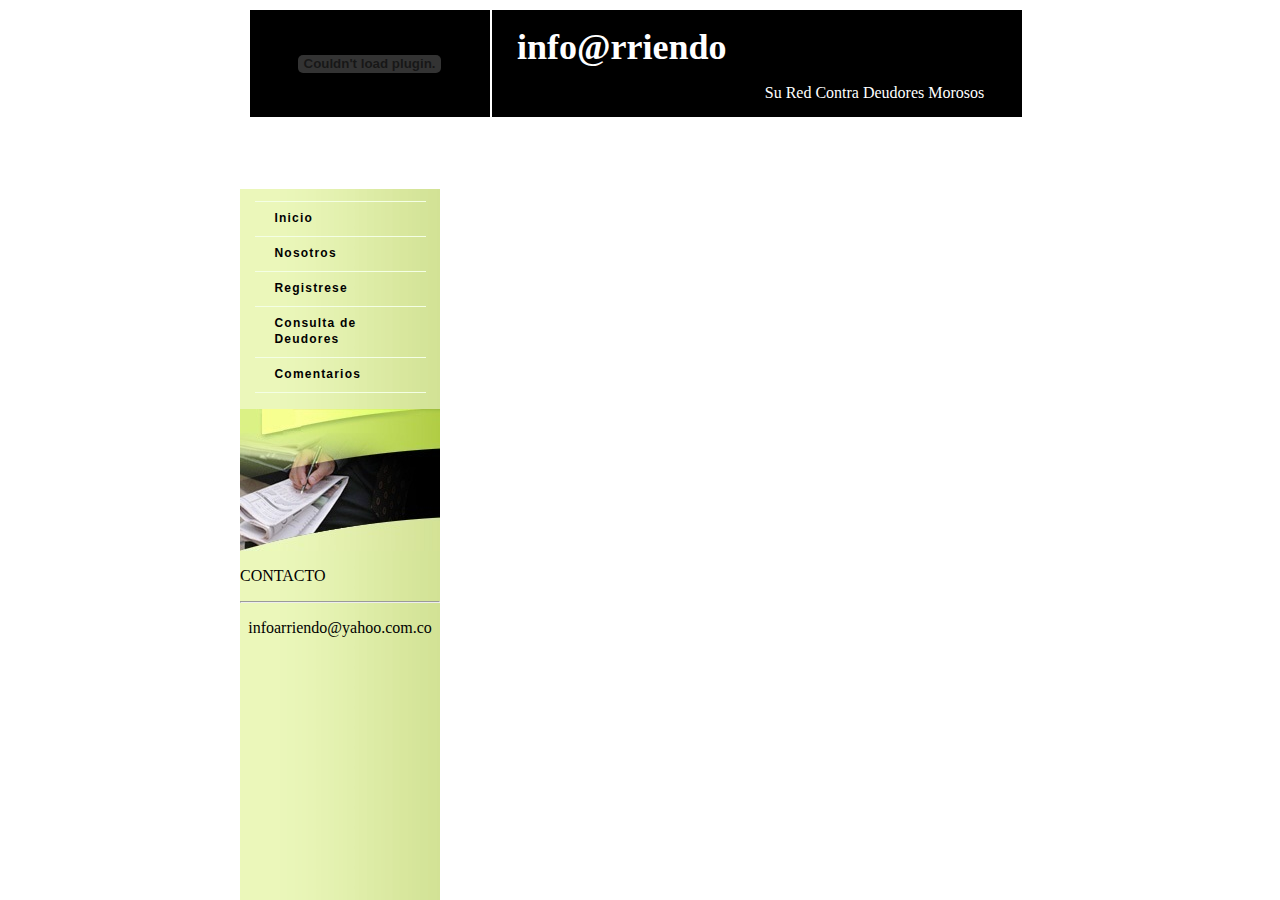
<file: index.html>
<html> 
<head> 
<title>info@rriendo</title> 
 
</head> 

<frameset cols="*,800,*" frameborder="NO" border="0" framespacing="0"> 

<frame scrolling="NO" noresize /> 

<frameset rows="80,300" cols="*" align = "center" frameborder="no" border="0" framespacing="0" >

<frame src="arriba.html"> 

<frameset rows="*" cols="200,600" framespacing="0" frameborder="NO" border="0"> 
<frame src="izquierdo.html" name="leftFrame" scrolling="NO" noresize> 
<frame src="centro.php" name="mainFrame"> 

</frameset> 
<frame scrolling="NO" noresize /> 
</frameset> 

<frame scrolling="NO" noresize /> 

</frameset>
</file>
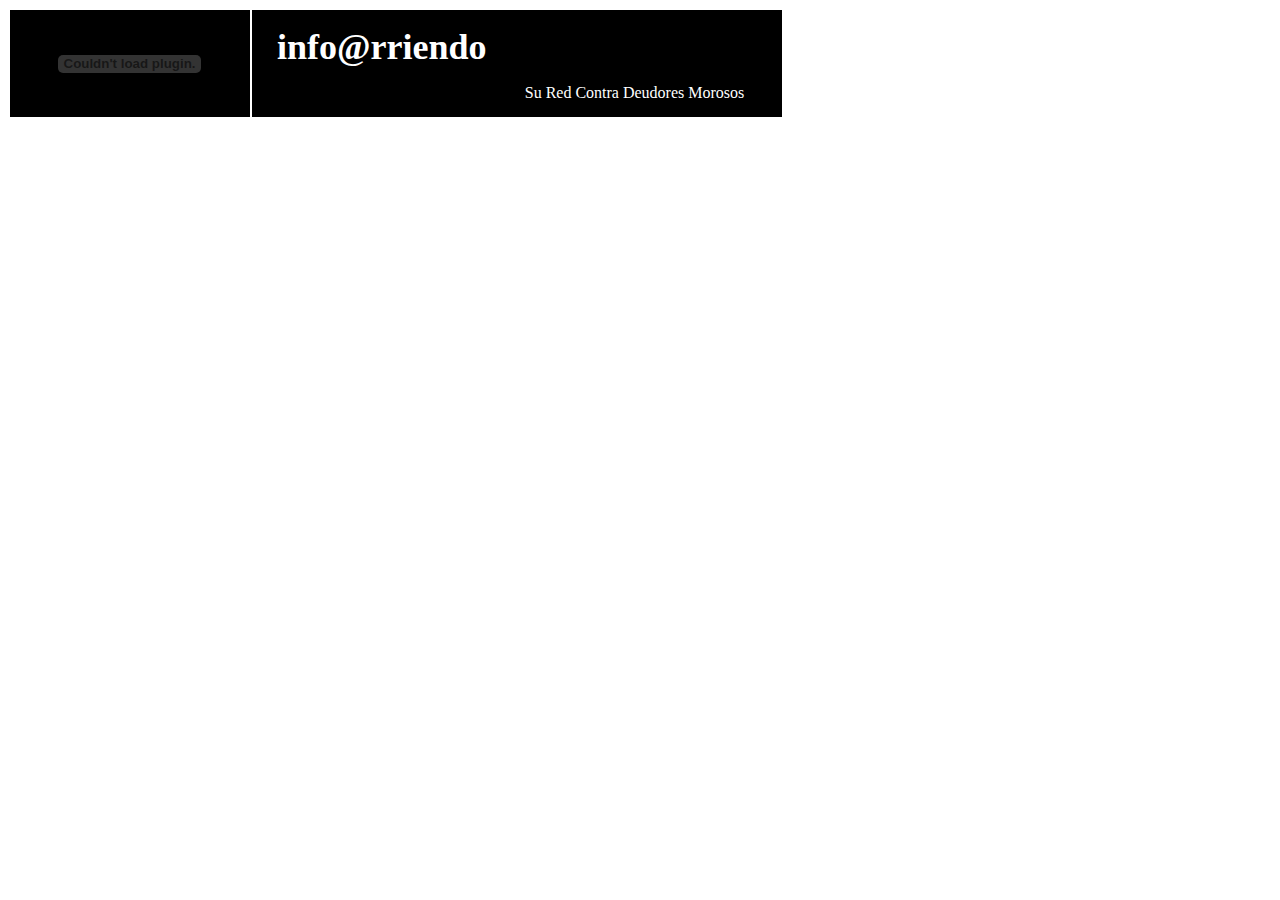
<file: arriba.html>
<html>
<head>
<title>centro</title>
<meta http-equiv="Content-Type" content="text/html; charset=iso-8859-1"><style type="text/css">
<!--
body {
	background-color: #FFFFFF;
}
.Estilo2 {
	font-size: 36px;
	color: #FFFFFF;
	font-weight: bold;
}
.Estilo3 {color: #000000}
.Estilo5 {color: #FFFFFF}
.EstiloError{color:#FF0000}
-->
</style></head>

<body>
<table width="776" height="104" border="0">
  <tr>
    <td width="238" bgcolor="#000000" border = "0"><object classid="clsid:D27CDB6E-AE6D-11cf-96B8-444553540000" codebase="http://download.macromedia.com/pub/shockwave/cabs/flash/swflash.cab#version=7,0,19,0" width="237" height="105">
      <param name="movie" value="logo.swf" />
      <param name="quality" value="high" />
      <embed src="logo.swf" quality="high" pluginspage="http://www.macromedia.com/go/getflashplayer" type="application/x-shockwave-flash" width="237" height="105"></embed>
    </object></td>
    <td width="528" height="92" bgcolor="#000000"><div align="justify">
      <p><span class="Estilo2"><span class="Estilo3">--</span>info@rriendo</span>----------------</p>
      <p><span class="Estilo3">---------------------------------------------------<span class="Estilo5">Su Red Contra Deudores Morosos</span></span></p>
    </div></td>
  </tr>
</table>
</body>
</html>
</file>
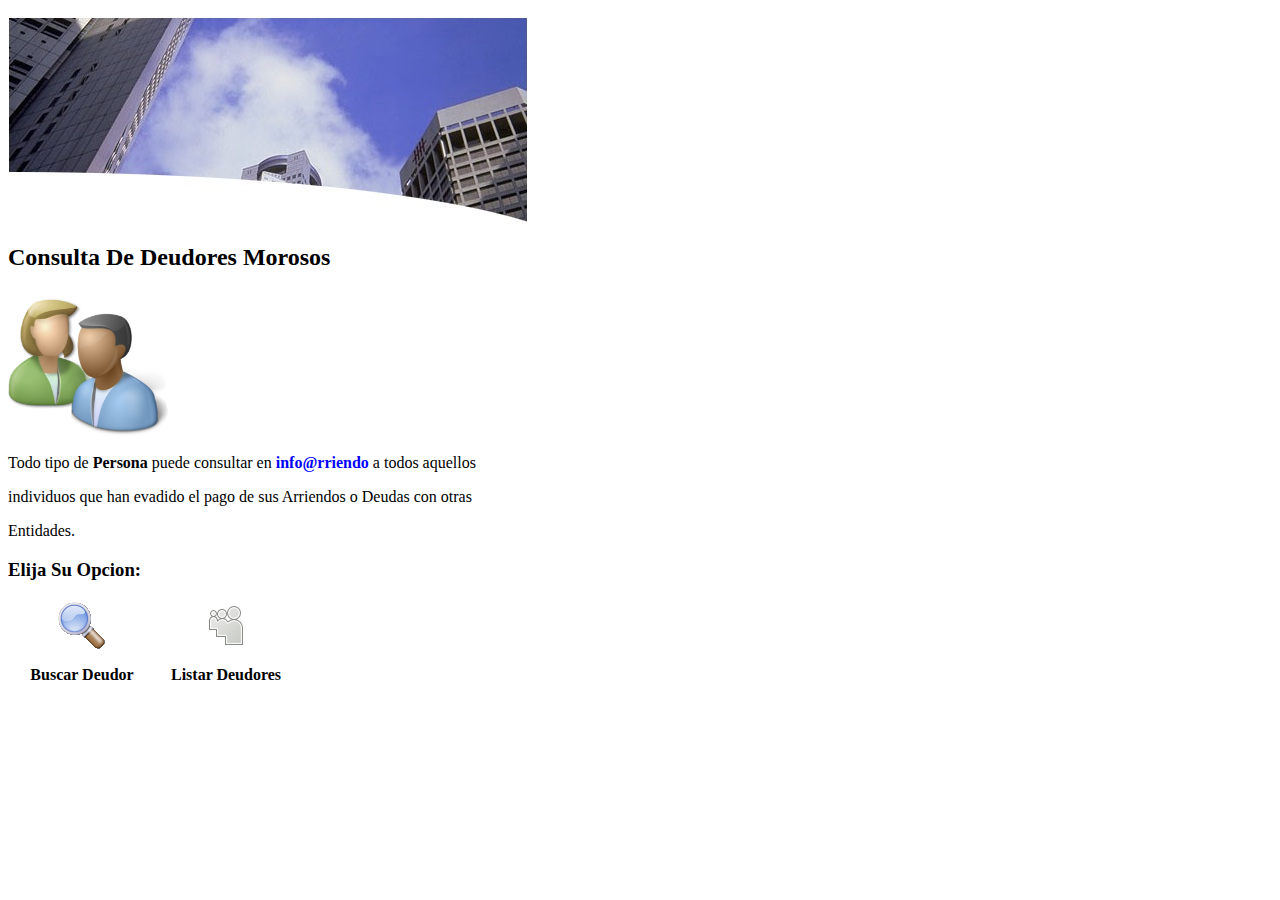
<file: consulta.html>
<!DOCTYPE html PUBLIC "-//W3C//DTD XHTML 1.0 Transitional//EN" "http://www.w3.org/TR/xhtml1/DTD/xhtml1-transitional.dtd">
<html xmlns="http://www.w3.org/1999/xhtml">
<head>
<meta http-equiv="Content-Type" content="text/html; charset=iso-8859-1" />
<title>Documento sin t&iacute;tulo</title>
<style type="text/css">
<!--
.Estilo1 {
	color: #0000FF;
	font-weight: bold;
}
-->
</style>
</head>

<body>
<p><img src="imagenes/illustration.jpg" width="521" height="208" /></p>
<h2>Consulta  De Deudores Morosos </h2>
<p><img src="imagenes/listar2.png" width="161" height="147" /></p>
<p>Todo tipo de <strong>Persona</strong> puede consultar en<span class="Estilo1"> info@rriendo</span> a todos aquellos</p>
<p> individuos que han evadido el pago de sus Arriendos o  Deudas con otras</p>
<p>Entidades. </p>
<h3>Elija Su Opcion:</h3> 
<form id="form1" name="form1" method="post" action="">
  <table width="290" height="100" border="0">
    <tr>
      <td width="142" height="44"><div align="center"><a href="buscar_deudor_usuarios.php"><img src="imagenes/buscar.gif" width="48" height="48" border="0" /></a></div></td>
      <td width="138"><label></label>
        <div align="center"><a href="listar_deudores_usuarios.php"><img src="imagenes/Listar.png" width="48" height="48" border="0" /></a></div></td>
    </tr>
    <tr>
      <td><div align="center"><strong>Buscar Deudor </strong></div></td>
      <td>
        <div align="center"><strong>Listar Deudores </strong></div>      </td>
    </tr>
  </table>
</form>
<p>&nbsp;</p>
<p>&nbsp;</p>
<p>&nbsp;</p>
</body>
</html>
</file>
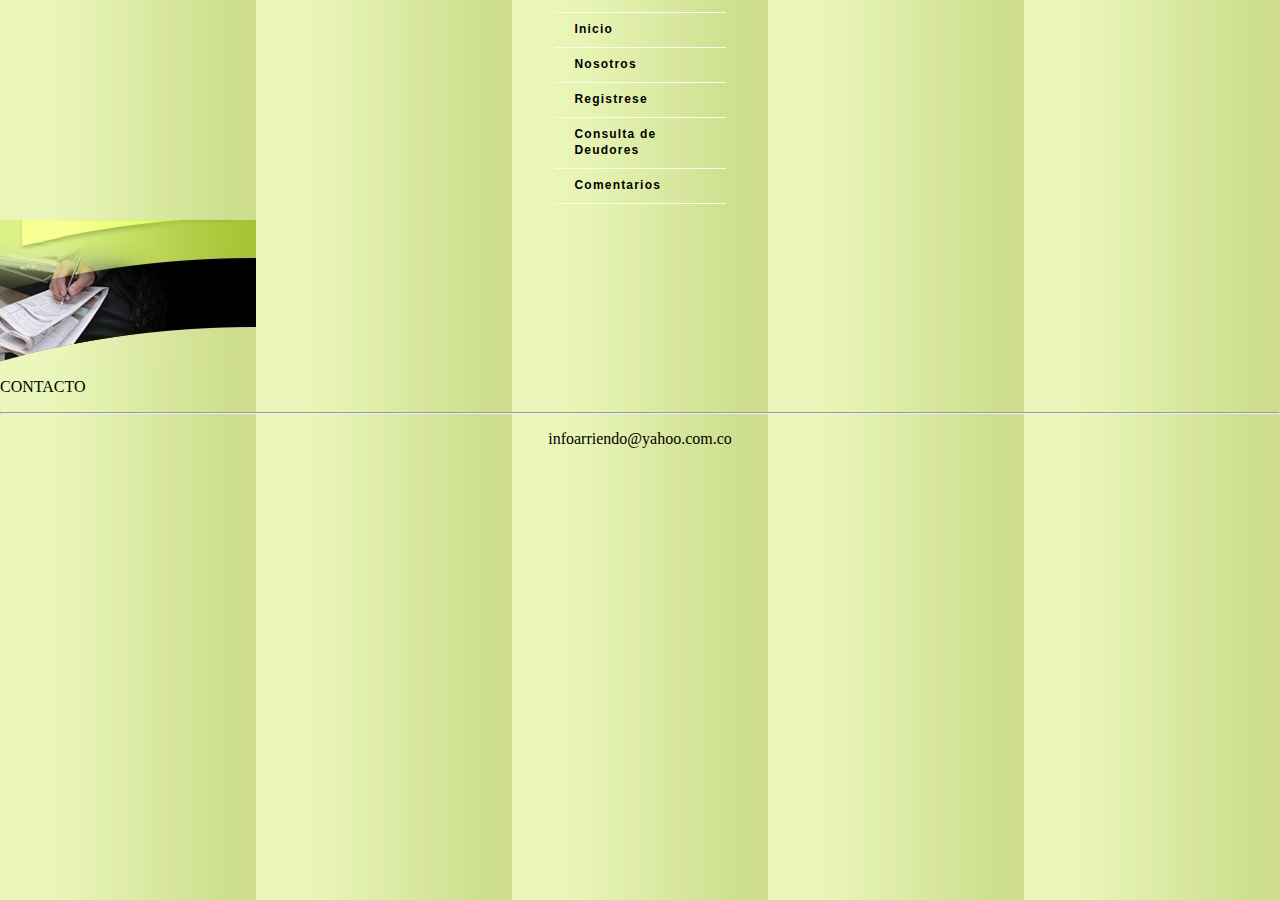
<file: izquierdo.html>
<html>
<head>
<title>Home Page</title>
<meta http-equiv="Content-Type" content="text/html; charset=iso-8859-1" />
<link rel="stylesheet" href="mm_health_nutr.css" type="text/css" />
<script language="JavaScript" type="text/javascript">
//--------------- LOCALIZEABLE GLOBALS ---------------
var d=new Date();
var monthname=new Array("January","February","March","April","May","June","July","August","September","October","November","December");
//Ensure correct for language. English is "January 1, 2004"
var TODAY = monthname[d.getMonth()] + " " + d.getDate() + ", " + d.getFullYear();
//---------------   END LOCALIZEABLE   ---------------
</script>
<style type="text/css">
<!--
body {
	background-color: #F0F0F0;
	background-image: url(imagenes/fondo1.gif);
}
-->
</style>
<title>menu</title>
<meta http-equiv="Content-Type" content="text/html; charset=iso-8859-1"><style type="text/css">
<!--
body {
	background-image: url(imagenes/fondo1.gif);
}
.Estilo7 {color: #000000}
.Estilo8 {line-height:16px; letter-spacing:.1em; text-decoration: none; font: 11px Arial, Helvetica, sans-serif;}
a:link {
	color: #000000;
}
a:hover {
	color: #000000;
}
.Estilo10 {color: #000000; font-weight: bold; }
.Estilo11 {color: #4A5561}
-->
</style></head>
<body>
<table width="171"  align = "center" border="0" cellpadding="0" cellspacing="0" id="navigation">
        <tr>
          <td width="171" class="Estilo7"><div align="center" class="Estilo10">
          <br>
          </div></td>
        </tr>
        <tr>
          <td width="171" class="Estilo7"><div align="left" class="Estilo10">
            <a href="centro.php" target = "mainFrame" class="Estilo7">Inicio</a>
          </div></td>
        </tr>
        <tr>
          <td width="171" class="Estilo7"><div align="left" class="Estilo10"><a href="nosotros.html"  target = "mainFrame" class="Estilo7">Nosotros</a></div></td>
        </tr>
        <tr>
          <td width="171" class="Estilo7"><div align="left" class="Estilo10"><a href="registro.php" target = "mainFrame" class="Estilo7">Registrese</a></div></td>
        </tr>
        <tr>
          <td width="171" class="Estilo7"><div align="left" class="Estilo10"><a href="consulta.html" target = "mainFrame" class="Estilo7">Consulta de Deudores </a></div></td>
        </tr>
        <tr>
          <td width="171" class="Estilo7"><div align="left" class="Estilo10"><a href="comentarios.php" target = "mainFrame" class="Estilo8">Comentarios </a></div></td>
        </tr>
</table>
<p><img src="imagenes/fondo2.jpg" width="256" height="142"></p>
<p align="left">CONTACTO</p>
<hr>
</p> 
<div align="center">infoarriendo@yahoo.com.co
</div>
<p align="center">&nbsp;</p>
</body>
</html>
</file>
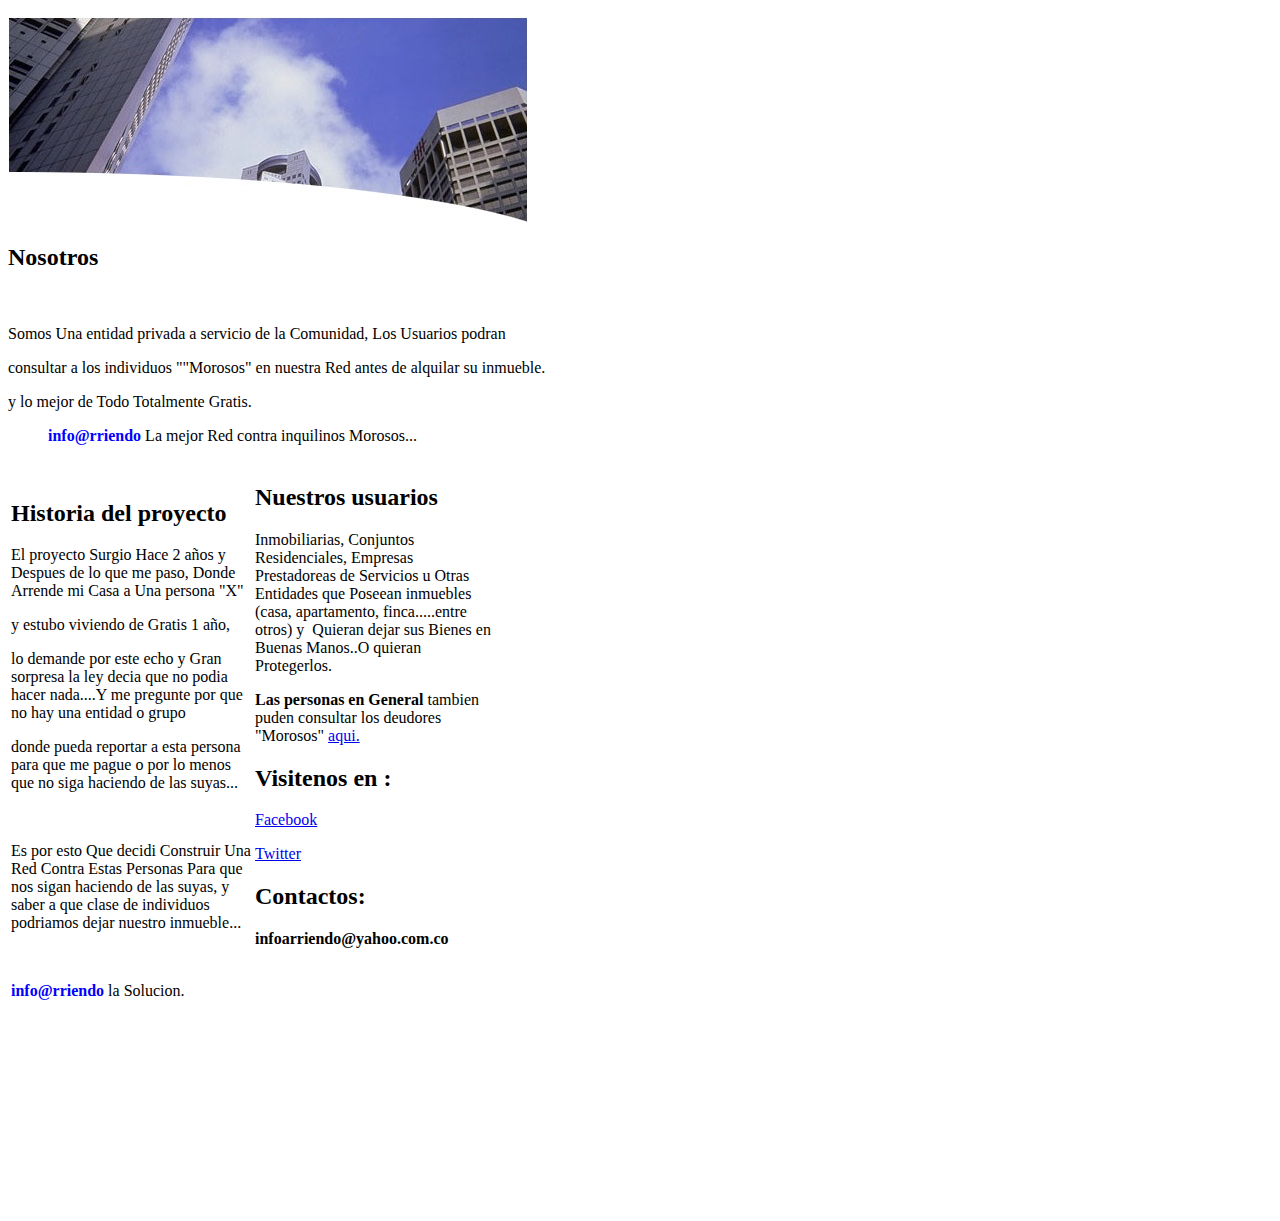
<file: nosotros.html>
<!DOCTYPE html PUBLIC "-//W3C//DTD XHTML 1.0 Transitional//EN" "http://www.w3.org/TR/xhtml1/DTD/xhtml1-transitional.dtd">
<html xmlns="http://www.w3.org/1999/xhtml">
<head>
<meta http-equiv="Content-Type" content="text/html; charset=iso-8859-1" />
<title>Documento sin t&iacute;tulo</title>
<style type="text/css">
<!--
.Estilo1 {
	color: #0000FF;
	font-weight: bold;
}
-->
</style>
</head>

<body>
<p><img src="imagenes/illustration.jpg" width="521" height="208" /></p>
<h2>Nosotros</h2>
<p>&nbsp;</p>
<p>Somos Una entidad privada a servicio de la Comunidad, Los Usuarios podran   </p>
<p>consultar a los individuos &quot;&quot;Morosos&quot; en nuestra Red antes&nbsp;de alquilar su inmueble.&nbsp;</p>
<p>y&nbsp;lo mejor de Todo Totalmente Gratis.</p>
<blockquote>
  <p><span class="Estilo1">info@rriendo</span> La mejor Red contra inquilinos   Morosos...</p>
</blockquote>
<table width="488" border="0">
  <tr>
    <td width="240" height="438"><h2 align="left">Historia del proyecto</h2>
      <p align="left">El proyecto Surgio Hace 2 a&ntilde;os y Despues de lo que me paso, Donde Arrende   mi&nbsp;Casa a Una persona &quot;X&quot; </p>
      <p align="left">y estubo viviendo de Gratis&nbsp;1 a&ntilde;o,</p>
      <p align="left">lo demande por este&nbsp;echo y Gran sorpresa la ley decia que no podia hacer   nada....Y me pregunte por&nbsp;que no hay una entidad o grupo</p>
      <p align="left">donde pueda&nbsp;reportar a esta persona para que me&nbsp;pague o por lo menos que no   siga haciendo de las suyas...</p>
      <p align="left">&nbsp;</p>
      <p align="left">Es por esto Que decidi Construir&nbsp;Una Red Contra Estas Personas Para que nos   sigan haciendo de las suyas, y saber a que clase de individuos podriamos dejar   nuestro inmueble...</p>
      <p align="left">&nbsp;</p>
    <p align="left"><span class="Estilo1">info@rriendo</span> la Solucion.</p>
    <p align="left">&nbsp;</p>
    <p align="left">&nbsp;</p>
    <p align="left">&nbsp;</p>
    <p align="left">&nbsp;</p></td>
    <td width="238"><h2 align="left">Nuestros usuarios</h2>
      <p>Inmobiliarias, Conjuntos Residenciales, Empresas Prestadoreas de Servicios u Otras Entidades que Poseean inmuebles (casa,&nbsp;apartamento,   finca.....entre otros) y&nbsp; Quieran dejar sus Bienes en Buenas Manos..O quieran   Protegerlos.</p>
      <p><strong>Las personas en General</strong> tambien puden consultar los deudores &quot;Morosos&quot; <a href="consulta.html">aqui.</a> </p>
    <h2>Visitenos en :</h2>
    <p><a href="http://www.facebook.com/group.php?gid=118951748128952&amp;ref=ts">Facebook</a></p>
    <p><a href="http://www.twittercolombia.net/usuario/infoarriendo">Twitter</a></p>
    <p>
    <h2>Contactos:</h2>
    </p>
    <strong>infoarriendo@yahoo.com.co    </strong>
    <p>&nbsp;</p>
    <p>&nbsp;</p>
    <p>&nbsp;</p>
    <p>&nbsp;</p>
    <p>&nbsp;</p>
    <p>&nbsp;</p></td>
  </tr>
</table>
<p>&nbsp;</p>
</body>
</html>
</file>
<file: mm_health_nutr.css>
/* Global Styles */

body {
	margin:0px;
	}
	
td {
	font:11px Arial, Helvetica, sans-serif;
	color:#666666;
	}
	
a {
	color: #000000;
	}
	
a:hover {
	color: #5C743D;
	}

/* ID Styles */

#navigation td {
	border-bottom: 1px solid #F4FFE4;
	}
	
#navigation a {
	font: bold 12px Arial, Helvetica, sans-serif;
	color: #000000;
	line-height:16px;
	letter-spacing:.1em;
	text-decoration: none;
	display:block;
	padding:8px 6px 10px 20px;
	}
	
#navigation a:hover {
	color:#F0F0F0;
	background-color: #000000;
	}
	
#logo 	{
	font:24px Arial, Helvetica, sans-serif;
	color: #5C743D;
	letter-spacing:.2em;
	line-height:30px;
	}

#tagline 	{	
	font:11px Arial, Helvetica, sans-serif;
	color: #993300;
	letter-spacing:.4em;
	line-height:18px;
	}

#monthformat {
	border-bottom: 1px dashed #5C743D;
	}
		
#dateformat {
	font:11px Arial, Helvetica, sans-serif;
	color: #993300;
	letter-spacing:.2em;
	}
	
#dateformat a {
	font:11px Arial, Helvetica, sans-serif;
	color: #993300;
	font-weight:bold;
	letter-spacing:.1em;
	text-decoration:none;
	}
	
#dateformat a:hover {
	color: #F4FFE4;
	letter-spacing:.1em;
	}
	
/* Class Styles */
	
.bodyText {
	font:11px Arial, Helvetica, sans-serif;
	color:#666666;
	line-height:20px;
	margin-top:0px;
	}
	
.pageName{
	font: 18px Arial, Helvetica, sans-serif;
	color: #99CC66;
	line-height:26px;
	letter-spacing:.21em;
	}
	
.subHeader {
	font:bold 11px Arial, Helvetica, sans-serif;
	color: #993300;
	line-height:22px;
	letter-spacing:.2em;
	}

.quote {
	font: 20px Arial, Helvetica, sans-serif;
	color: #759DA1;
	line-height:30px;
	}
	
.smallText {
	font: 10px Arial, Helvetica, sans-serif;
	color: #666666;
	line-height: 22px;
	}
	
.navText {
	font: 11px Arial, Helvetica, sans-serif;
	color: #003366;
	line-height:16px;
	letter-spacing:.1em;
	text-decoration: none;
	}
</file>
